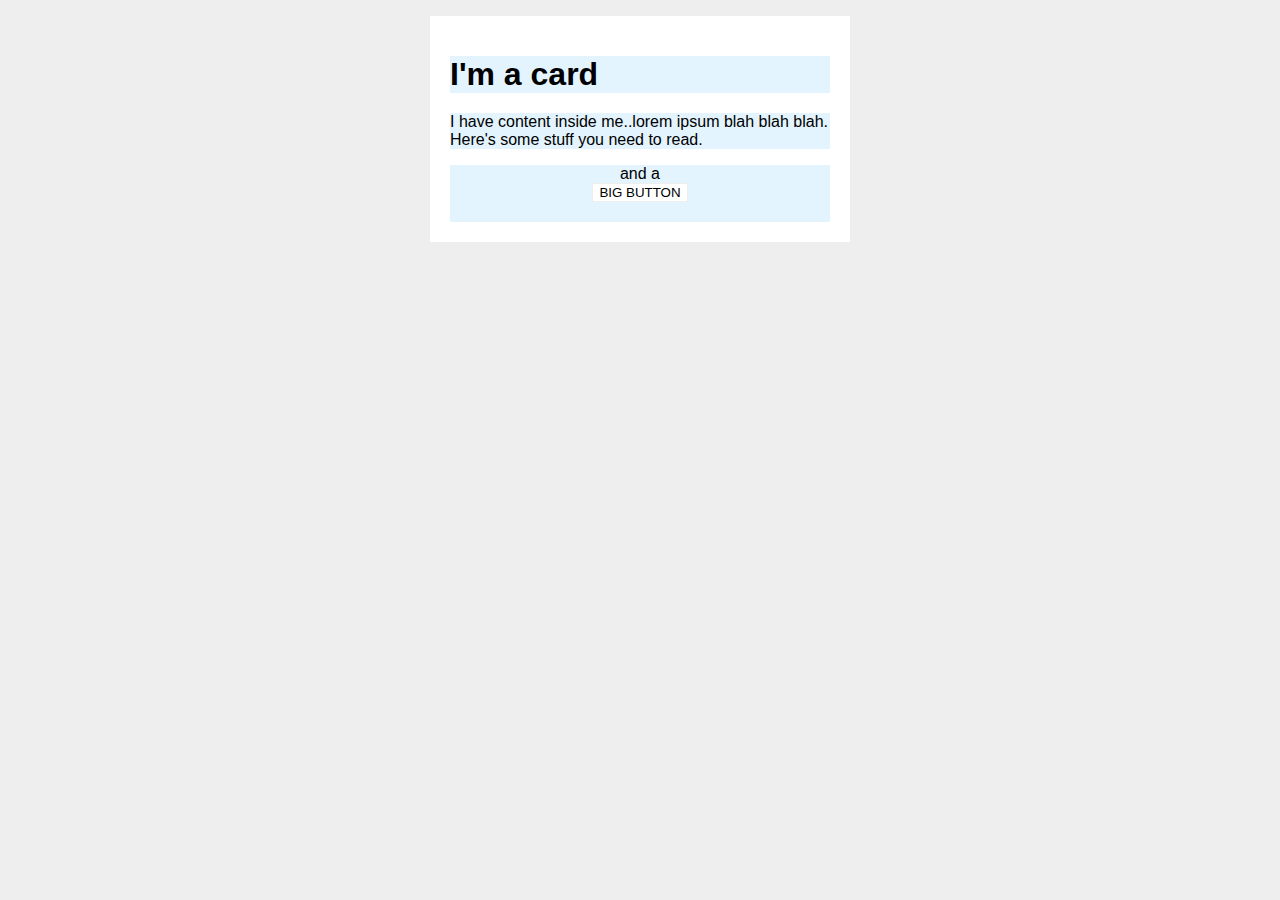
<file: foundations/block-and-inline/02-margin-and-padding-2/index.html>
<!DOCTYPE html>
<html lang="en">
  <head>
    <meta charset="UTF-8">
    <meta http-equiv="X-UA-Compatible" content="IE=edge">
    <meta name="viewport" content="width=device-width, initial-scale=1.0">
    <title>Margin and Padding exercise 2</title>
    <link rel="stylesheet" href="style.css">
  </head>
  <body>
    <div class="card">
      <h1 class="title">I'm a card</h1>
      <div class="content">I have content inside me..lorem ipsum blah blah blah. Here's some stuff you need to read.</div>
      <div class="button-container">and a <br><button>BIG BUTTON</button></div>
    </div>
  </body>
</html>
</file>
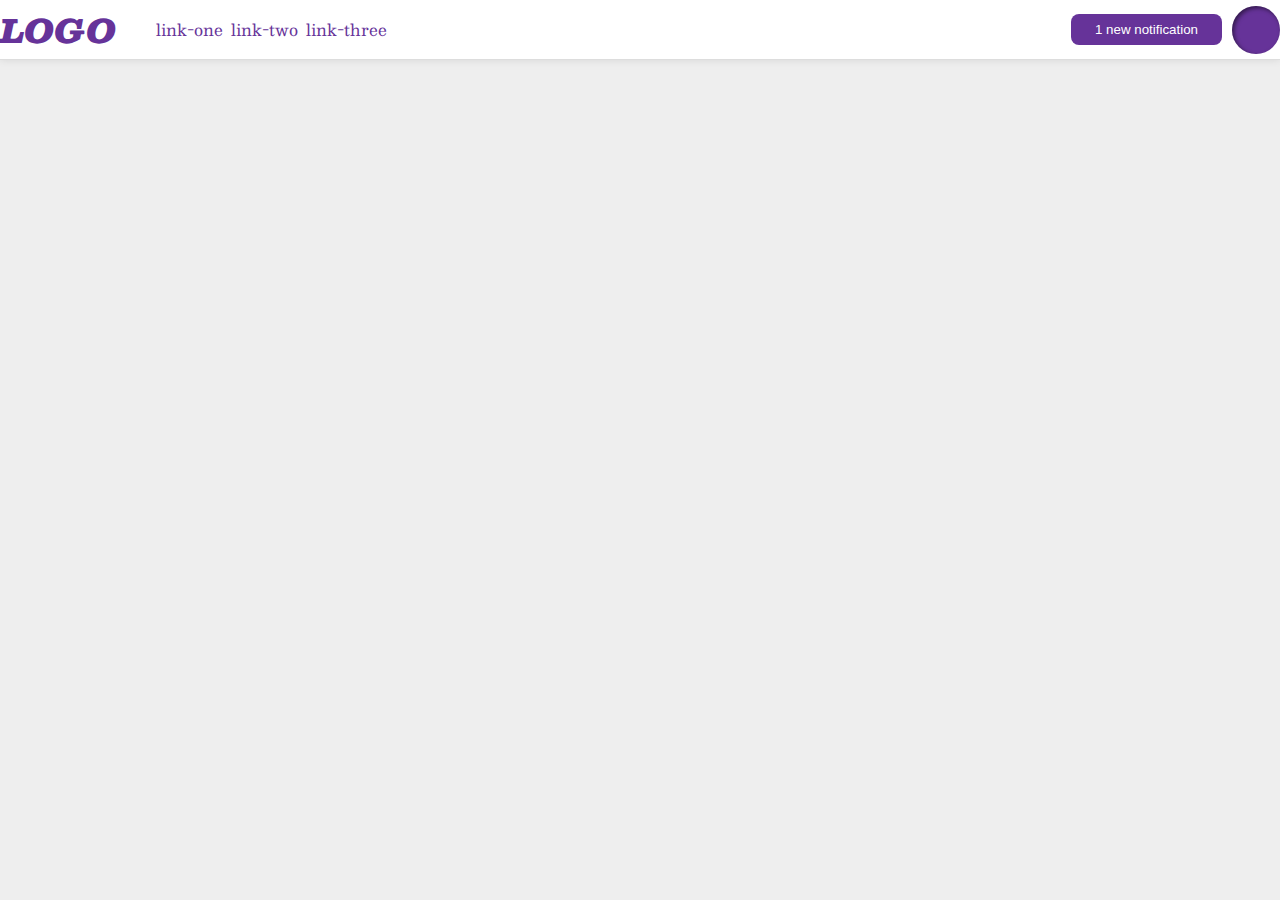
<file: foundations/flex/03-flex-header-2/index.html>
<!DOCTYPE html>
<html lang="en">
  <head>
    <meta charset="UTF-8">
    <meta http-equiv="X-UA-Compatible" content="IE=edge">
    <meta name="viewport" content="width=device-width, initial-scale=1.0">
    <title>Flex Header 2</title>
    <link rel="stylesheet" href="style.css">
  </head>
  <body>
    <div class="header">

      <div id="left-flexbox">

        <div class="logo">
          LOGO
        </div>
        <ul class="links">
          <li><a href="https://google.com">link-one</a></li>
          <li><a href="https://google.com">link-two</a></li>
          <li><a href="https://google.com">link-three</a></li>
        </ul>

      </div>


      <div id="right-flexbox">

        <button class="notifications">
          1 new notification
        </button>
        <div class="profile-image"></div>
      </div>



    </div>
  </body>
</html>
</file>
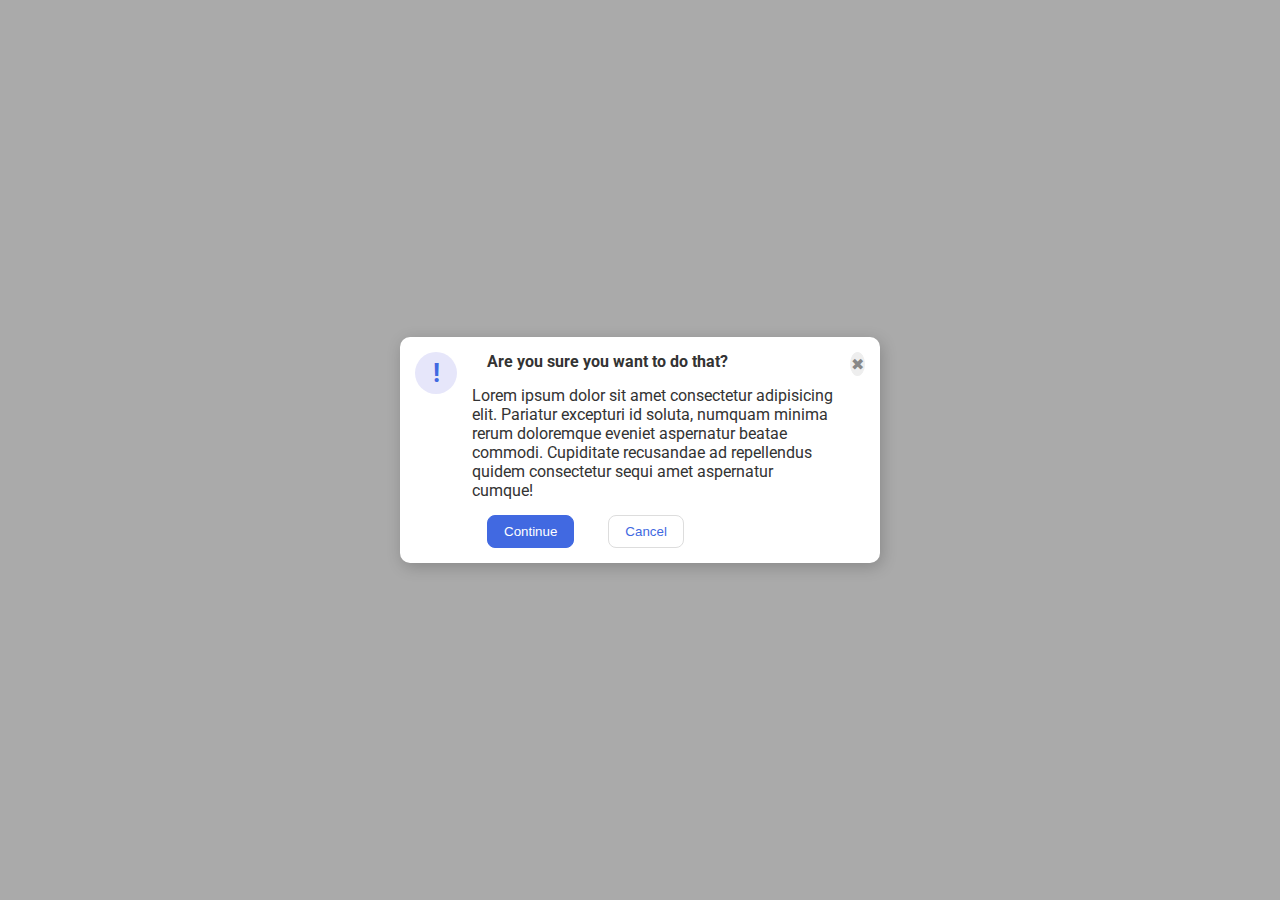
<file: foundations/flex/05-flex-modal/index.html>
<!DOCTYPE html>
<html lang="en">
  <head>
    <meta charset="UTF-8">
    <meta http-equiv="X-UA-Compatible" content="IE=edge">
    <meta name="viewport" content="width=device-width, initial-scale=1.0">
    <link rel="stylesheet" href="style.css">
    <title>Modal</title>
  </head>
  <body>
    <div class="modal">
      <div class="button">
        <div class="icon">!</div>
      </div>

      <div class="prompt">
        <div class="header">Are you sure you want to do that?</div>
        <div class="text">Lorem ipsum dolor sit amet consectetur adipisicing elit. Pariatur excepturi id soluta, numquam minima rerum doloremque eveniet aspernatur beatae commodi. Cupiditate recusandae ad repellendus quidem consectetur sequi amet aspernatur cumque!</div>
        <button class="continue">Continue</button>
        <button class="cancel">Cancel</button>
      </div>

      <button class="close-button">✖</button>

    </div>
  </body>
</html>
</file>
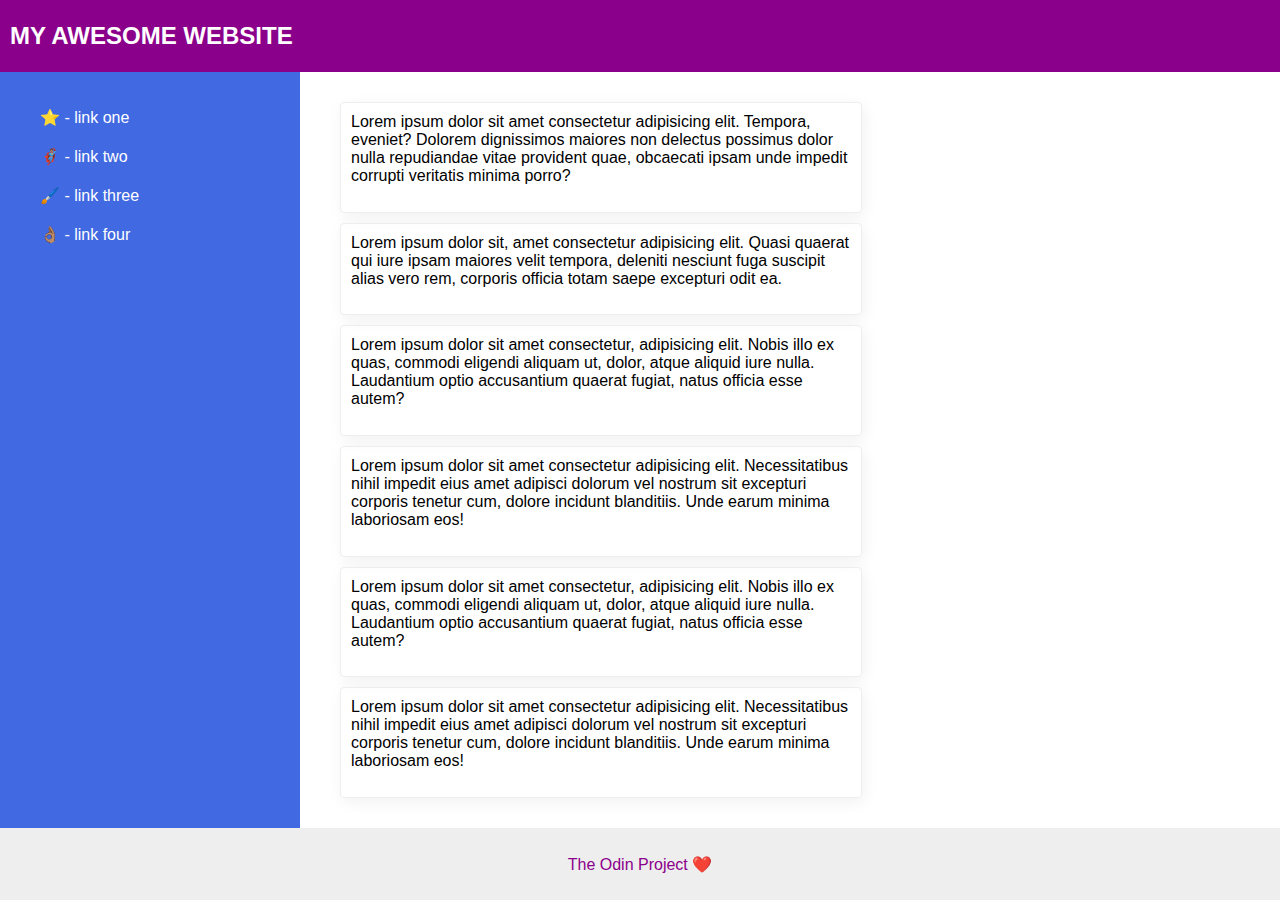
<file: foundations/flex/07-flex-layout-2/index.html>
<!DOCTYPE html>
<html lang="en">
<head>
    <meta charset="UTF-8">
    <meta http-equiv="X-UA-Compatible" content="IE=edge">
    <meta name="viewport" content="width=device-width, initial-scale=1.0">
    <title>The Holy Grail</title>
    <link rel="stylesheet" href="style.css">
</head>
<body>

<div class="header">
    MY AWESOME WEBSITE
</div>

<div class="main-content">
    <div class="sidebar">
        <ul>
            <li><a href="#">⭐ - link one</a></li>
            <li><a href="#">🦸🏽‍♂️ - link two</a></li>
            <li><a href="#">🖌️ - link three</a></li>
            <li><a href="#">👌🏽 - link four</a></li>
        </ul>
    </div>
    <div class="container">

        <div class="card">Lorem ipsum dolor sit amet consectetur adipisicing elit. Tempora, eveniet? Dolorem dignissimos
            maiores non delectus possimus dolor nulla repudiandae vitae provident quae, obcaecati ipsam unde impedit
            corrupti veritatis minima porro?
        </div>
        <div class="card">Lorem ipsum dolor sit, amet consectetur adipisicing elit. Quasi quaerat qui iure ipsam maiores
            velit tempora, deleniti nesciunt fuga suscipit alias vero rem, corporis officia totam saepe excepturi odit
            ea.
        </div>
        <div class="card">Lorem ipsum dolor sit amet consectetur, adipisicing elit. Nobis illo ex quas, commodi eligendi
            aliquam ut, dolor, atque aliquid iure nulla. Laudantium optio accusantium quaerat fugiat, natus officia esse
            autem?
        </div>
        <div class="card">Lorem ipsum dolor sit amet consectetur adipisicing elit. Necessitatibus nihil impedit eius
            amet adipisci dolorum vel nostrum sit excepturi corporis tenetur cum, dolore incidunt blanditiis. Unde earum
            minima laboriosam eos!
        </div>
        <div class="card">Lorem ipsum dolor sit amet consectetur, adipisicing elit. Nobis illo ex quas, commodi eligendi
            aliquam ut, dolor, atque aliquid iure nulla. Laudantium optio accusantium quaerat fugiat, natus officia esse
            autem?
        </div>
        <div class="card">Lorem ipsum dolor sit amet consectetur adipisicing elit. Necessitatibus nihil impedit eius
            amet adipisci dolorum vel nostrum sit excepturi corporis tenetur cum, dolore incidunt blanditiis. Unde earum
            minima laboriosam eos!
        </div>
    </div>
</div>

<div class="footer">
    The Odin Project ❤️
</div>

</body>
</html>
</file>
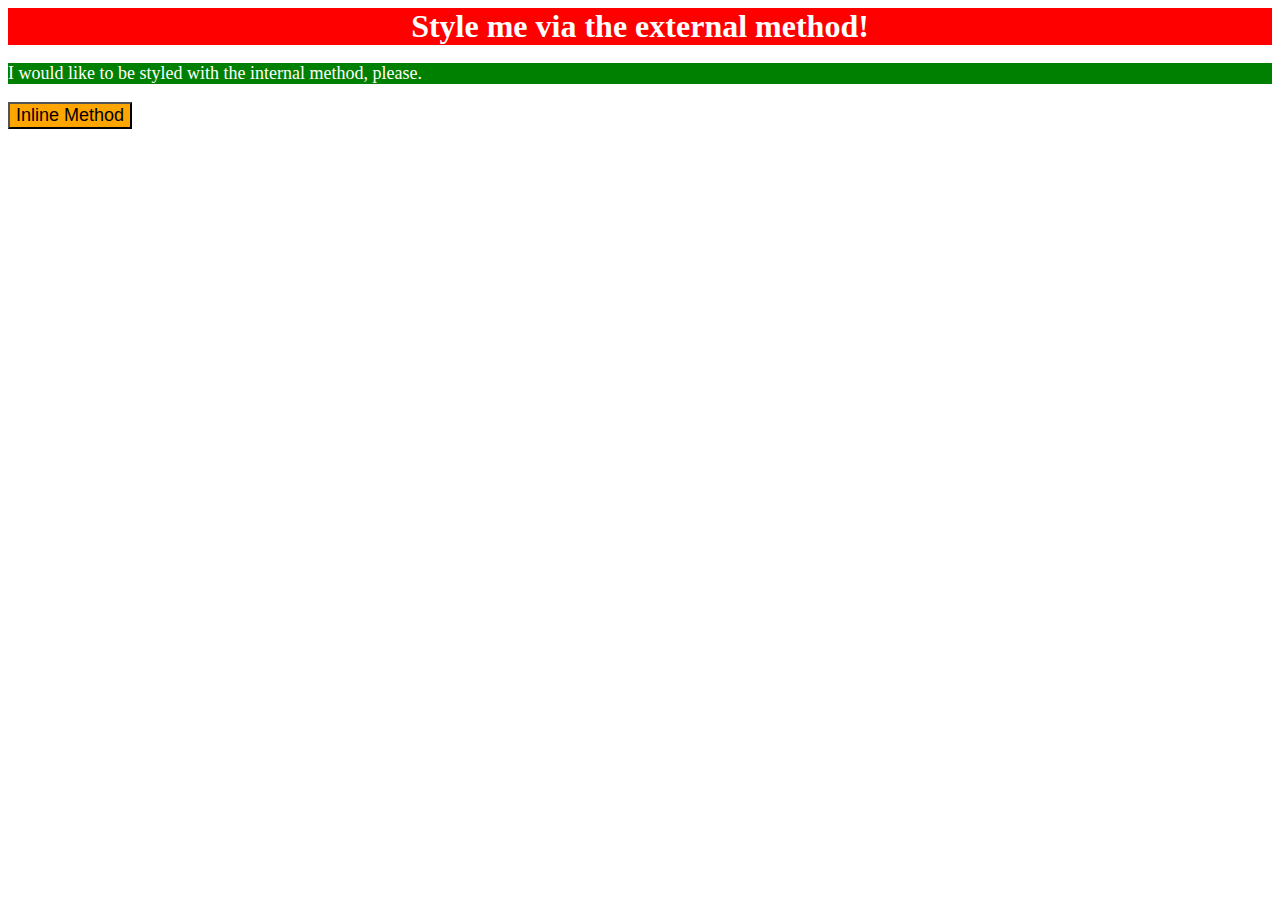
<file: foundations/intro-to-css/01-css-methods/index.html>
<!DOCTYPE html>
<html lang="en">
  <head>
    <meta charset="UTF-8">
    <meta http-equiv="X-UA-Compatible" content="IE=edge">
    <meta name="viewport" content="width=device-width, initial-scale=1.0">
    <title>Methods for Adding CSS</title>
    <link rel="stylesheet" href="style.css">
    <style>
      p {
        background-color: green;
        color: white;
        font-size:18px;

      }
    </style>
  </head>
  <body>
    <div>Style me via the external method!</div>
    <p>I would like to be styled with the internal method, please.</p>
    <button style="background-color: orange;
    font-size: 18px;">
      Inline Method
    </button>
  </body>
</html>
</file>
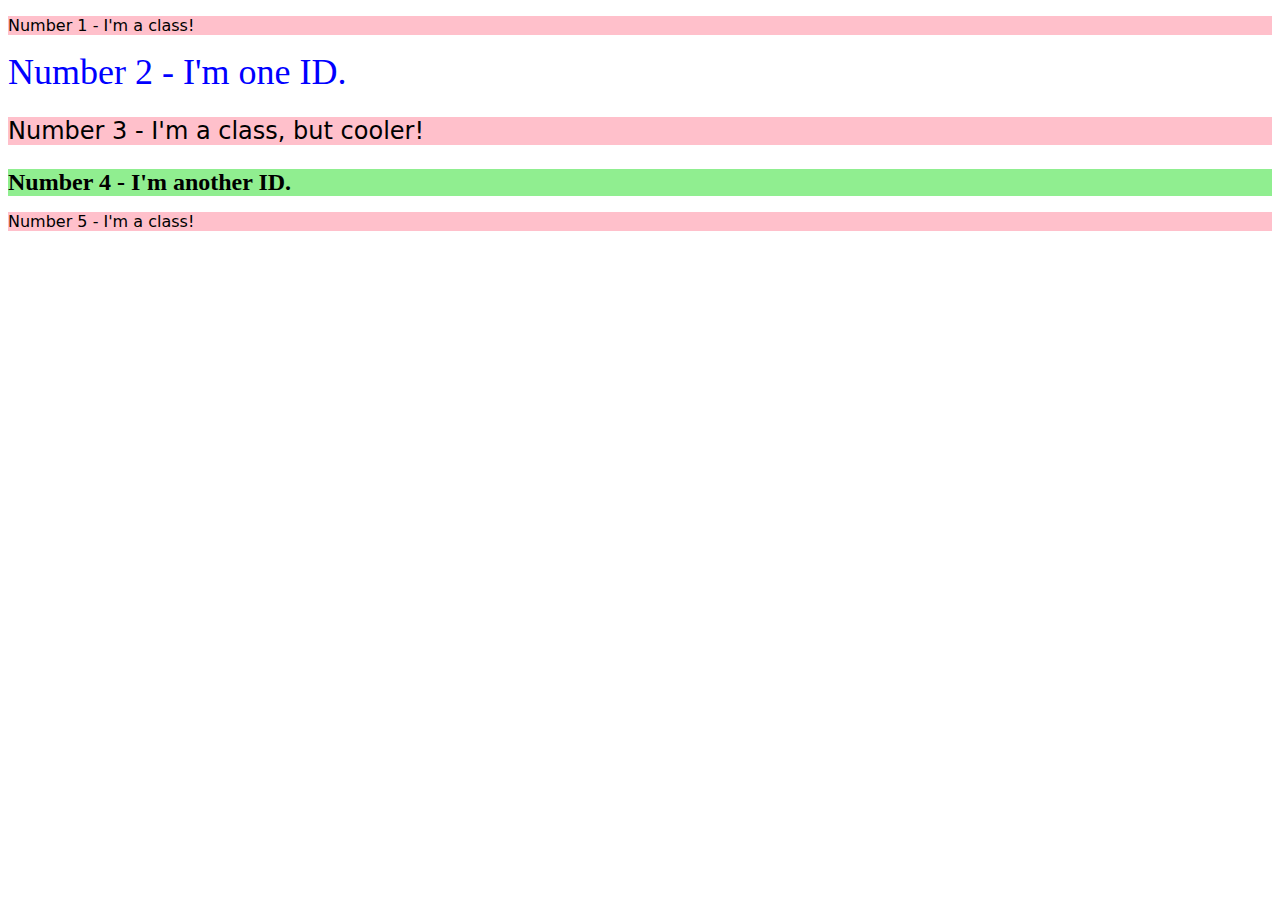
<file: foundations/intro-to-css/02-class-id-selectors/index.html>
<!DOCTYPE html>
<html lang="en">
  <head>
    <meta charset="UTF-8">
    <meta http-equiv="X-UA-Compatible" content="IE=edge">
    <meta name="viewport" content="width=device-width, initial-scale=1.0">
    <title>Class and ID Selectors</title>
    <link rel="stylesheet" href="style.css">
  </head>
  <body>
    <p class="content">Number 1 - I'm a class!</p>
    <div id="two">Number 2 - I'm one ID.</div>
    <p class="content big">Number 3 - I'm a class, but cooler!</p>
    <div id="four">Number 4 - I'm another ID.</div>
    <p class="content">Number 5 - I'm a class!</p>
  </body>
</html>
</file>
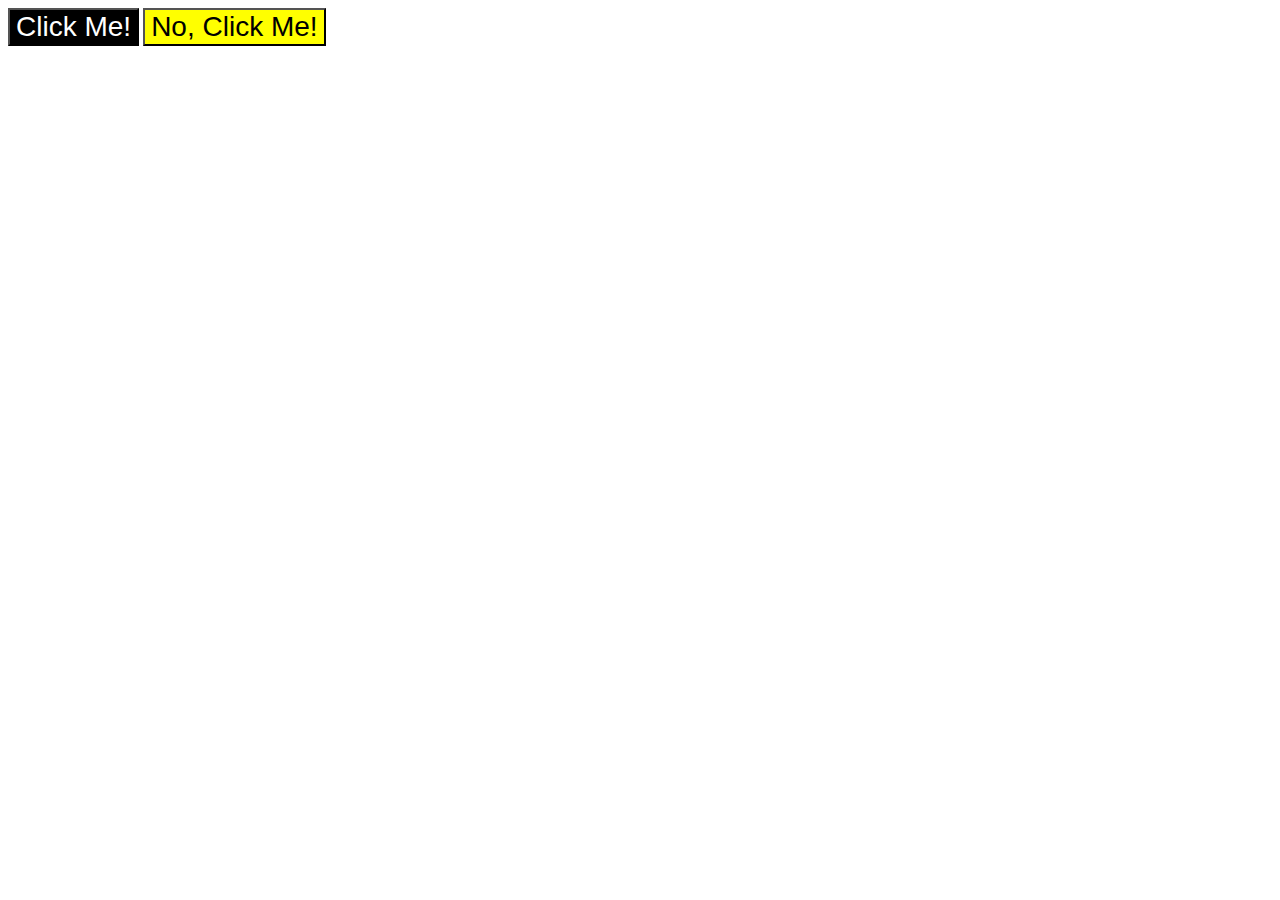
<file: foundations/intro-to-css/03-grouping-selectors/index.html>
<!DOCTYPE html>
<html lang="en">
  <head>
    <meta charset="UTF-8">
    <meta http-equiv="X-UA-Compatible" content="IE=edge">
    <meta name="viewport" content="width=device-width, initial-scale=1.0">
    <title>Grouping Selectors</title>
    <link rel="stylesheet" href="style.css">
  </head>
  <body>
    <button class="content">Click Me!</button>
    <button class="title">No, Click Me!</button>
  </body>
</html>
</file>
<file: foundations/block-and-inline/02-margin-and-padding-2/style.css>
body {
  background: #eee;
  font-family: sans-serif;


}

.card {
  width: 400px;
  background: #fff;
  margin: 16px auto;
  font-size: 16px;
  padding: 10px;
}

.title {
  background: #e3f4ff;
  margin: 30px 10px 20px 10px;

}

.content {
  background: #e3f4ff;
  margin: 16px 10px 16px 10px;
}

.button-container {
  background: #e3f4ff;
  margin: 16px 10px  10px;
  text-align: center;
}

button {
  background: white;
  border: 1px solid #eee;
  margin-bottom: 20px;
}
</file>
<file: foundations/flex/03-flex-header-2/style.css>
/* this is some magical font-importing.  
you'll learn about it later. */
@import url('https://fonts.googleapis.com/css2?family=Besley:ital,wght@0,400;1,900&display=swap');

body {
  margin: 0;
  background: #eee;
  font-family: Besley, serif;


}

.header {
  background: white;
  border-bottom: 1px solid #ddd;
  box-shadow: 0 0 8px rgba(0,0,0,.1);
  display: flex;
  gap: 8px;
  align-items: center;
  justify-content: space-between;



}

.profile-image {
  background: rebeccapurple;
  box-shadow: inset 2px 2px 4px rgba(0,0,0,.5);
  border-radius: 50%;
  width: 48px;
  height: 48px;
}

.logo {
  color: rebeccapurple;
  font-size: 32px;
  font-weight: 900;
  font-style: italic;




}

button {
  border: none;
  border-radius: 8px;
  background: rebeccapurple;
  color: white;
  padding: 8px 24px;


}

a {
  /* this removes the line under our links */
  text-decoration: none;
  color: rebeccapurple;
}

ul {
  list-style-type: none;
  display: flex;
  gap: 8px;
  align-items: center;


}

#left-flexbox {
  display: flex;

  align-items: center;
}

#right-flexbox {
  display: flex;
  justify-content: flex-end;
  align-items: center;
  gap: 10px;

}
</file>
<file: foundations/flex/05-flex-modal/style.css>
@import url('https://fonts.googleapis.com/css2?family=Roboto:wght@400;700&display=swap');

html, body {
  height: 100%;

}

body {
  font-family: Roboto, sans-serif;
  margin: 0;
  background: #aaa;
  color: #333;
  /* I'll give you this one for free lol */
  display: flex;
  align-items: center;
  justify-content: center;
  flex-shrink: 0;



}

.modal {
  background: white;
  width: 480px;
  border-radius: 10px;
  box-shadow: 2px 4px 16px rgba(0,0,0,.2);
  display: flex;
  flex-direction: row;


}

.button {
  display: flex;
  justify-content: space-between;
}


.icon {
  color: royalblue;
  font-size: 26px;
  font-weight: 700;
  background: lavender;
  width: 42px;
  height: 42px;
  border-radius: 50%;
  display: flex;
  align-items: center;
  justify-content: center;
  margin: 15px;
}

.close-button {
  background: #eee;
  border-radius: 50%;
  color: #888;
  font-weight: 400;
  font-size: 16px;
  height: 24px;
  width: 24px;
  display: flex;
  align-items: center;
  justify-content: center;
  border: 1px solid #eee;
  padding: 0;


}




button {
  cursor: pointer;
  padding: 8px 16px;
  border-radius: 8px;
  margin: 15px
}

button.continue {
  background: royalblue;
  border: 1px solid royalblue;
  color: white;
}

button.cancel {
  background: white;
  border: 1px solid #ddd;
  color: royalblue;
}

.prompt {
  gap: 10px;

}

.header {

  font-weight: bold;
  margin: 15px;
}
</file>
<file: foundations/flex/07-flex-layout-2/style.css>
body {
  font-family: -apple-system, BlinkMacSystemFont, 'Segoe UI', Roboto, Oxygen, Ubuntu, Cantarell, 'Open Sans', 'Helvetica Neue', sans-serif;
  margin: 0;
  min-height: 100vh;
  display: flex;
  flex-direction: column;
}

.header {
  height: 72px;
  background: darkmagenta;
  color: white;
  font-weight: bold;
  display: flex;
  align-items: center;
  padding-left: 10px;
  font-size: x-large;
}

.footer {
  height: 72px;
  background: #eee;
  color: darkmagenta;
  display: flex;
  justify-content: center;
  align-items: center;

}

.sidebar {
  width: 300px;
  background: royalblue;
  box-sizing: border-box;


}

li {
  list-style-type: none;
  display: flex;

}

a {
  text-decoration: none;
  color: white;
  padding: 0;
  margin: 20px 0 0 0;
}

.card {
  border: 1px solid #eee;
  box-shadow: 2px 4px 16px rgba(0,0,0,.06);
  border-radius: 4px;
  display: flex;

  padding: 10px;
  width: 500px;


}

.container {

  display: flex;

  padding: 30px;
  flex-wrap: wrap;
  width: 300px;

  gap: 10px;
  flex-grow: 5;



}


.main-content {
  flex: 1;
  display: flex;
  gap: 10px;


}
</file>
<file: foundations/intro-to-css/01-css-methods/style.css>
div {
    color: white;
    background-color: red;
    font-size: 32px;
    text-align: center;
    font-weight: bold;



}
</file>
<file: foundations/intro-to-css/02-class-id-selectors/style.css>
.content {
    background-color: pink;
    font-family: Verdana, "DejaVu Sans", sans-serif;
}

#two {
    color: blue;
    font-size: 36px;
}

.big {

    font-size: 24px;
}

#four {
    background-color: lightgreen;
    font-size: 24px;
    font-weight: bold;
}
</file>
<file: foundations/intro-to-css/03-grouping-selectors/style.css>
.content,
.title {
    font-size: 28px;
    font-family: Helvetica, "Times New Roman", sans-serif;
}

.content {
    background-color: black;
    color: white;
}

.title {
    background-color: yellow;
}
</file>
